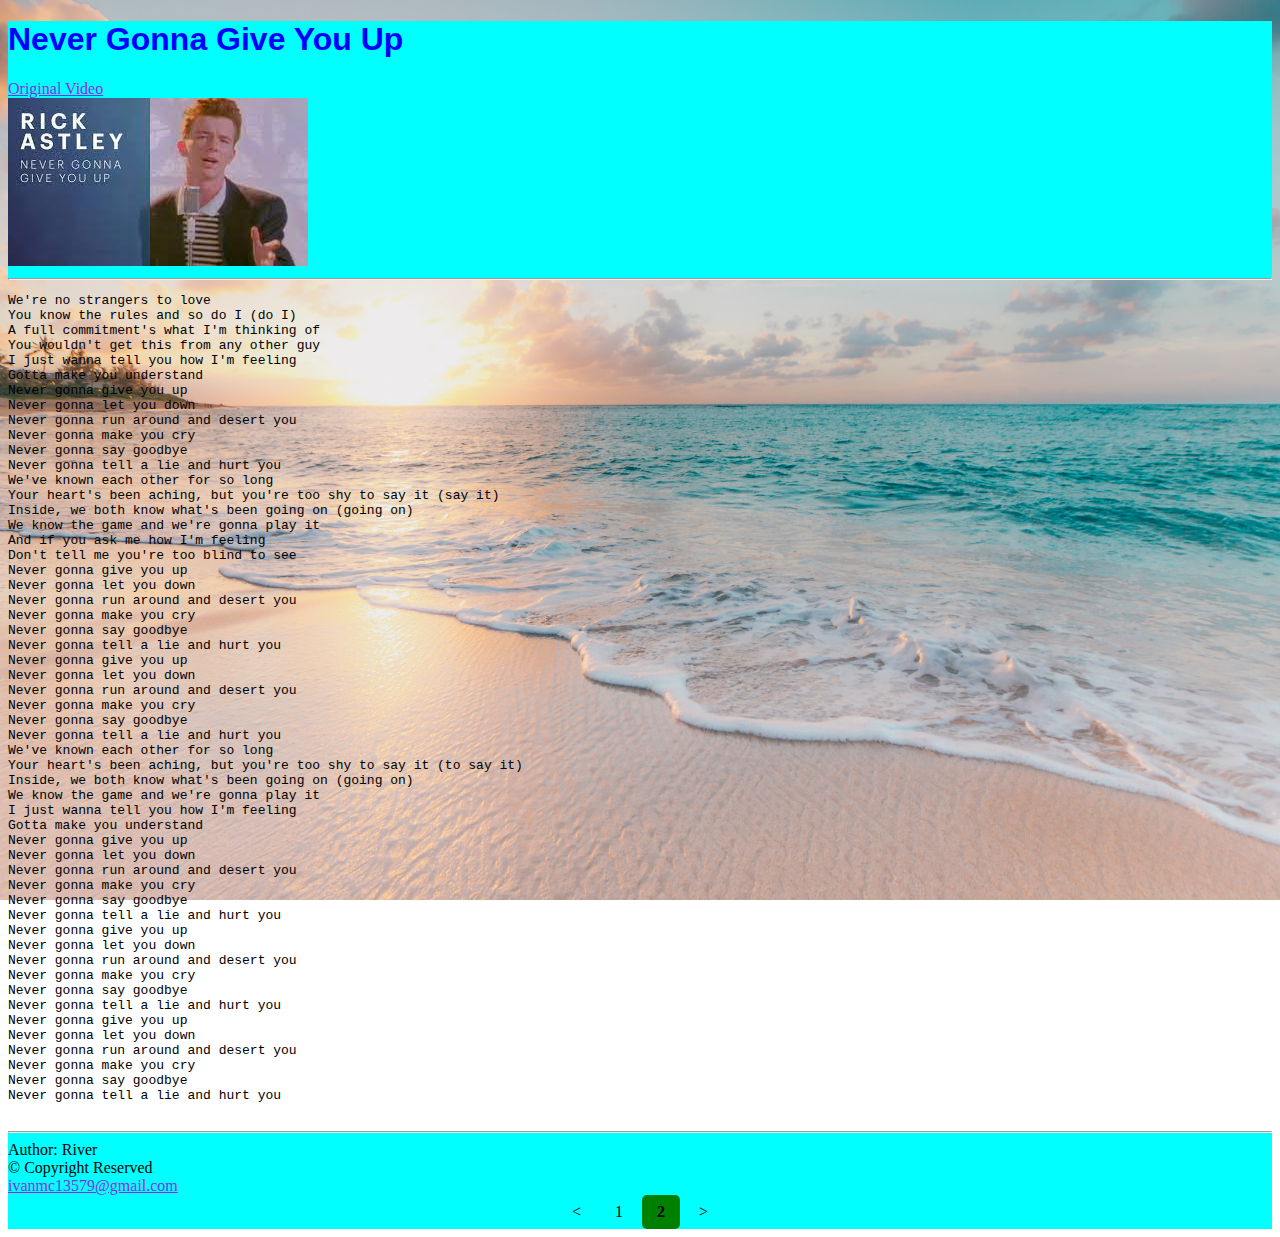
<file: lyrics.html>
<!DOCTYPE html>
<html>
    <head>
        <title>Never Gonna Give You Up</title>
        <link rel="icon" type="image/jpeg" href="favicon2.jpeg">
        <link rel="stylesheet" href="style.css">
    </head>

    <body>
        <header style="background-color: aqua; position: sticky; top: 0px;">
            <h1>Never Gonna Give You Up</h1>
            <a href="https://www.youtube.com/watch?v=dQw4w9WgXcQ&ab_channel=RickAstley">
                Original Video
            </a>
            <br>
            <a href="images/Rick.jpeg" target="_blank">
                <img src="images/Rick.jpeg" alt="Rick Astley">
            </a>
            <hr>
        </header>

        <main>
            <pre>
We're no strangers to love
You know the rules and so do I (do I)
A full commitment's what I'm thinking of
You wouldn't get this from any other guy
I just wanna tell you how I'm feeling
Gotta make you understand
Never gonna give you up
Never gonna let you down
Never gonna run around and desert you
Never gonna make you cry
Never gonna say goodbye
Never gonna tell a lie and hurt you
We've known each other for so long
Your heart's been aching, but you're too shy to say it (say it)
Inside, we both know what's been going on (going on)
We know the game and we're gonna play it
And if you ask me how I'm feeling
Don't tell me you're too blind to see
Never gonna give you up
Never gonna let you down
Never gonna run around and desert you
Never gonna make you cry
Never gonna say goodbye
Never gonna tell a lie and hurt you
Never gonna give you up
Never gonna let you down
Never gonna run around and desert you
Never gonna make you cry
Never gonna say goodbye
Never gonna tell a lie and hurt you
We've known each other for so long
Your heart's been aching, but you're too shy to say it (to say it)
Inside, we both know what's been going on (going on)
We know the game and we're gonna play it
I just wanna tell you how I'm feeling
Gotta make you understand
Never gonna give you up
Never gonna let you down
Never gonna run around and desert you
Never gonna make you cry
Never gonna say goodbye
Never gonna tell a lie and hurt you
Never gonna give you up
Never gonna let you down
Never gonna run around and desert you
Never gonna make you cry
Never gonna say goodbye
Never gonna tell a lie and hurt you
Never gonna give you up
Never gonna let you down
Never gonna run around and desert you
Never gonna make you cry
Never gonna say goodbye
Never gonna tell a lie and hurt you
            </pre>
        </main>

        <footer style="background-color: aqua;">
            <hr>
            Author: River<br>
            &copy; Copyright Reserved<br>
            <a href="mailto:ivanmc13579@gmail.com">ivanmc13579@gmail.com</a>
            <div class="pagination">
                <a href="index.html"><</a>
                <a href="index.html">1</a>
                <a href="lyrics.html" class="active">2</a>
                <a href="lyrics.html">></a>
            </div>
        </footer>
    </body>

    


</html>
</file>
<file: style.css>
@font-face {
    src: url(fonts/Roboto-Regular.ttf);
    font-family: Roboto-Regular;
}

body {
    background-image: url(/images/background.jpeg);
    background-repeat: no-repeat;
    background-position: center;
    background-attachment: fixed;
    background-size: cover;
}

a:link {
    color: blueviolet;
}

a:hover {
    color: red;
}

a:active {
    color: blue;
}

a:visited {
    color: grey;
}

h1 {
    font-family: verdana, arial;
    color: blue;
}

h2 { 
    border-style: solid;
    border-width: 3px;
    border-color: purple;
    border-radius: 5px;
    /*
    border: 3px solid purple
    */
}

#pborder {
    border-bottom: 3px solid red;
    border-top: 3px solid yellow;
    border-left: 3px dotted orange;
    border-right: 3px dotted green;

    border-radius: 10px;
}

#p1 {
    background-color: rgb(30, 52, 149);
}

#p2 {
    font-family: "lucida console", "courier new";
    font-size: 1em;
    font-weight: bold;
    font-style: italic;
}

#p3 {
    font-family: "Comic Neue";
}

#p4 {
    font-family: Roboto-Regular;
}

.hello {
    color: orange;
}

#h4shadow {
    text-shadow: 3px 3px 3px red, -3px 3px 3px blue;
}

#box1 {
    width: 100px;
    height: 100px;
    background-color: lightgray;
    box-shadow: 3px 3px 3px;
}

.noMargin {
    margin: 0px;
}

.box {
    border: 5px solid;
    font-size: 5em;
    width: 250px;
    height: 250px;
}

#box2 {
    margin: auto;
}

#img1 {
    float: right;
    margin-right: 10px;
}

#img2 {
    float: left;

}

#overflowDiv {
    border: 2px solid;
    height: 75px;
    overflow: auto;
}

#divTest {
    background-color: red;
    width: 100px;
    height: 100px;
    display: inline-block;
}

#spanTest {
    background-color: blue;
    width: 100px;
    height: 100px;
    display: inline-block;
}

#container {
    border: 2px solid;
}

/* combinators: 
(space)descendent, > child, ~ general sibling, + adjacent sibling */
#container + p {
    background-color: yellow;
}

.pseudoClass:hover {
    background-color: yellow;
}

.pseudoClass:not(:hover) {
    background-color: grey;
}

.pseudoClass:nth-child(3n) {
    background-color: red;
}

#greeting p {
    background-color: cyan;
    padding: 10px;
    display: none;
}

#greeting:hover p {
    display: block;
}

.title::first-letter {
    font-size: 2em;
    font-style: italic;
}

.firstLine::first-line {
    background-color: orange;
}

.firstLine::selection {
    color: green;
    background-color: grey;
}

#fruit li::marker {
    content: "W";
    color: green;
}

#fruit li::before {
    content: "<o/";
}

#apple::after {
    content: "WASD";
    font-size: 2em;
}

.pagination {
    text-align: center;
}

.pagination a{
    color: black;
    text-decoration: none;
    padding: 8px 15px;
    display: inline-block;
}

.pagination a.active {
    background-color: green;
    font-weight: bold;
    border-radius: 5px;
}

.pagination a:hover:not(.active) {
    background-color: grey;
    border-radius: 5px;
}

.dropdown {
    display: inline-block;
}

.dropdown button {
    background-color: grey;
    color: white;
    padding: 10px 15px;
    border: none;
    cursor: pointer;
}

.dropdown a {
    display: block;
    color: black;
    text-decoration: none;
    padding: 10px 15px;
}

.dropdown .content {
    display: none;
    background-color: lightgray;
    position: absolute;
    min-width: 100px;
    box-shadow: 2px 2px 5px black;
}

.dropdown:hover .content {
    display: block;
}

.dropdown:hover button {
    background-color: lightgrey;
}

.dropdown a:hover {
    background-color: grey;
}

.navbar ul {
    list-style-type: none;
    background-color: grey;
    padding: 0px;
    margin: 0px;
    overflow: hidden;
}

.navbar a {
    color: white;
    text-decoration: none;
    padding: 15px;
    display: black;
    text-align: center;
}

.navbar a:hover {
    background: black;
}

.navbar li {
    float: left;
}

#box3 {
    width: 250px;
    height: 250px;
    background-color: red;
    font-size: 13em;
    text-align: center;
}

#box3:hover {
    animation-name: fade;
    animation-duration: 1s;
    animation-iteration-count: infinite;
    animation-direction: alternate;
    animation-play-state: running;
    animation-timing-function: steps(5);
}

@keyframes slideLeft {
    from{transform: translateX(300%)}
}

@keyframes slideRight {
    to{transform: translateX(300%)}
}

@keyframes rotate {
    50%{transform: rotateZ(360deg)}
}

@keyframes grow {
    50%{transform: scale(2, 2)}
}

@keyframes shrink {
    50%{transform: scale(0.5, 0.5)}
}

@keyframes fade {
    50%{opacity: 0}
}
</file>
